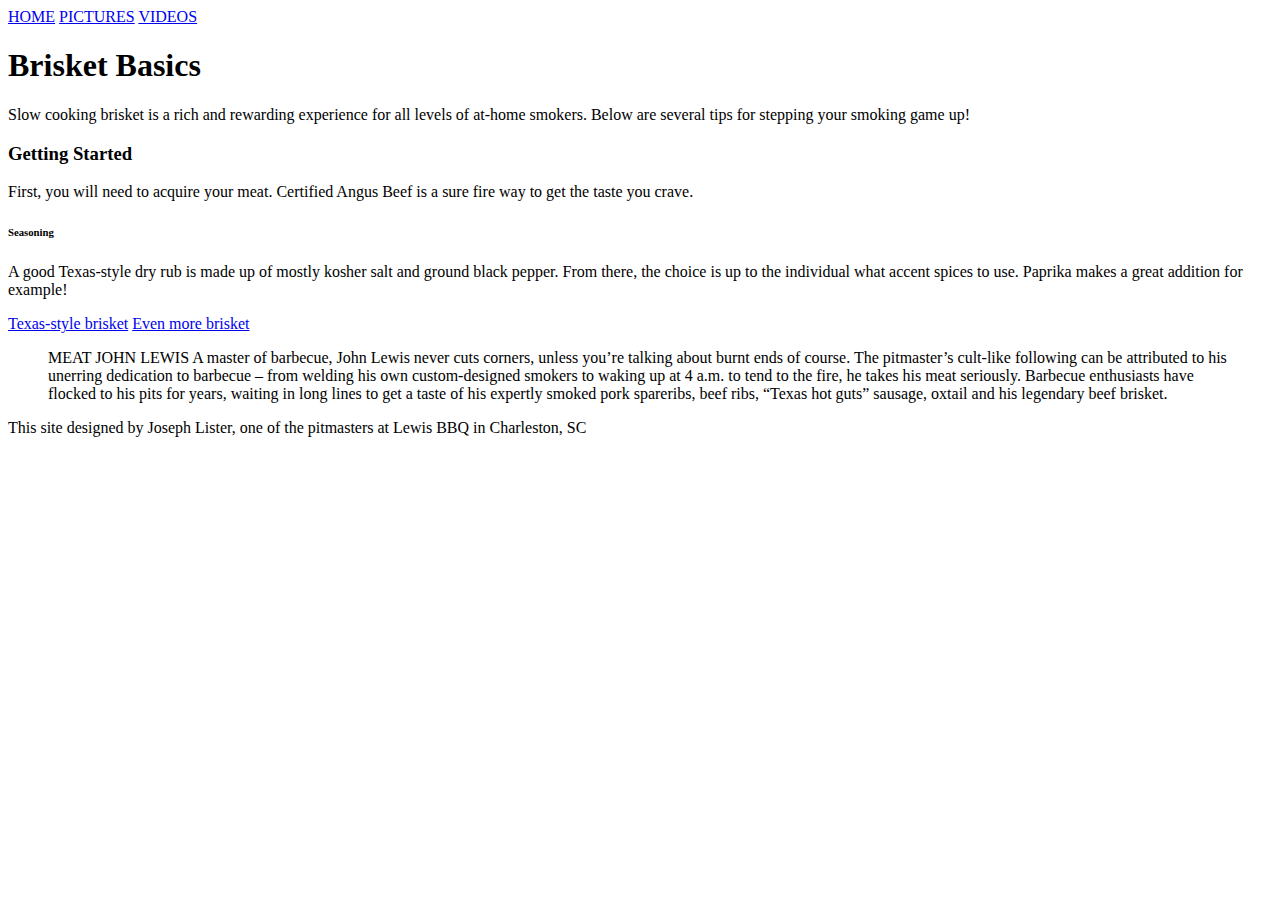
<file: Assignment_1.html>
<!DOCTYPE html>
<html lang="en">
	<head>
		<title> Barbeque Tips and Techniques </title>
		<meta charset="utf-8">
	</head>
	<main>
	<nav>
		<a href="file:///C:/Users/josep/Documents/GitHub/HTML-and-CSS-Projects/Assignment_1.html">HOME</a>
		<a href="file:///C:/Users/josep/Documents/GitHub/HTML-and-CSS-Projects/Brisket.html">PICTURES</a>
		<a href="file:///C:/Users/josep/Documents/GitHub/HTML-and-CSS-Projects/Brisket_Video.html">VIDEOS</a>
	</nav>
		<h1> Brisket Basics </h1>
			<p> Slow cooking brisket is a rich and rewarding experience for all levels of at-home smokers. Below are several tips for stepping your smoking game up! </p>
		<h3> Getting Started </h3>
			<p> First, you will need to acquire your meat. Certified Angus Beef is a sure fire way to get the taste you crave. </p>
		<h6> Seasoning </h6>
			<p> A good Texas-style dry rub is made up of mostly kosher salt and ground black pepper. From there, the choice is up to the individual what accent spices to use. Paprika makes a great addition for example! </p>
		<a href="brisket.html">Texas-style brisket</a>
		<a href="https://gardenandgun.com/wp-content/uploads/2019/05/Andrew-Cebulka-3221-1100x733.jpg">Even more brisket<a/>
		<blockquote cite="https://lewisbarbecue.com/story/">
		MEAT JOHN LEWIS A master of barbecue, John Lewis never cuts corners, unless you’re talking about burnt ends of course. The pitmaster’s cult-like following can be attributed to his unerring dedication to barbecue – from welding his own custom-designed smokers to waking up at 4 a.m. to tend to the fire, he takes his meat seriously. Barbecue enthusiasts have flocked to his pits for years, waiting in long lines to get a taste of his expertly smoked pork spareribs, beef ribs, “Texas hot guts” sausage, oxtail and his legendary beef brisket.
		</blockquote>
	</main>
	<footer> This site designed by Joseph Lister, one of the pitmasters at Lewis BBQ in Charleston, SC </footer>
</html>
</file>
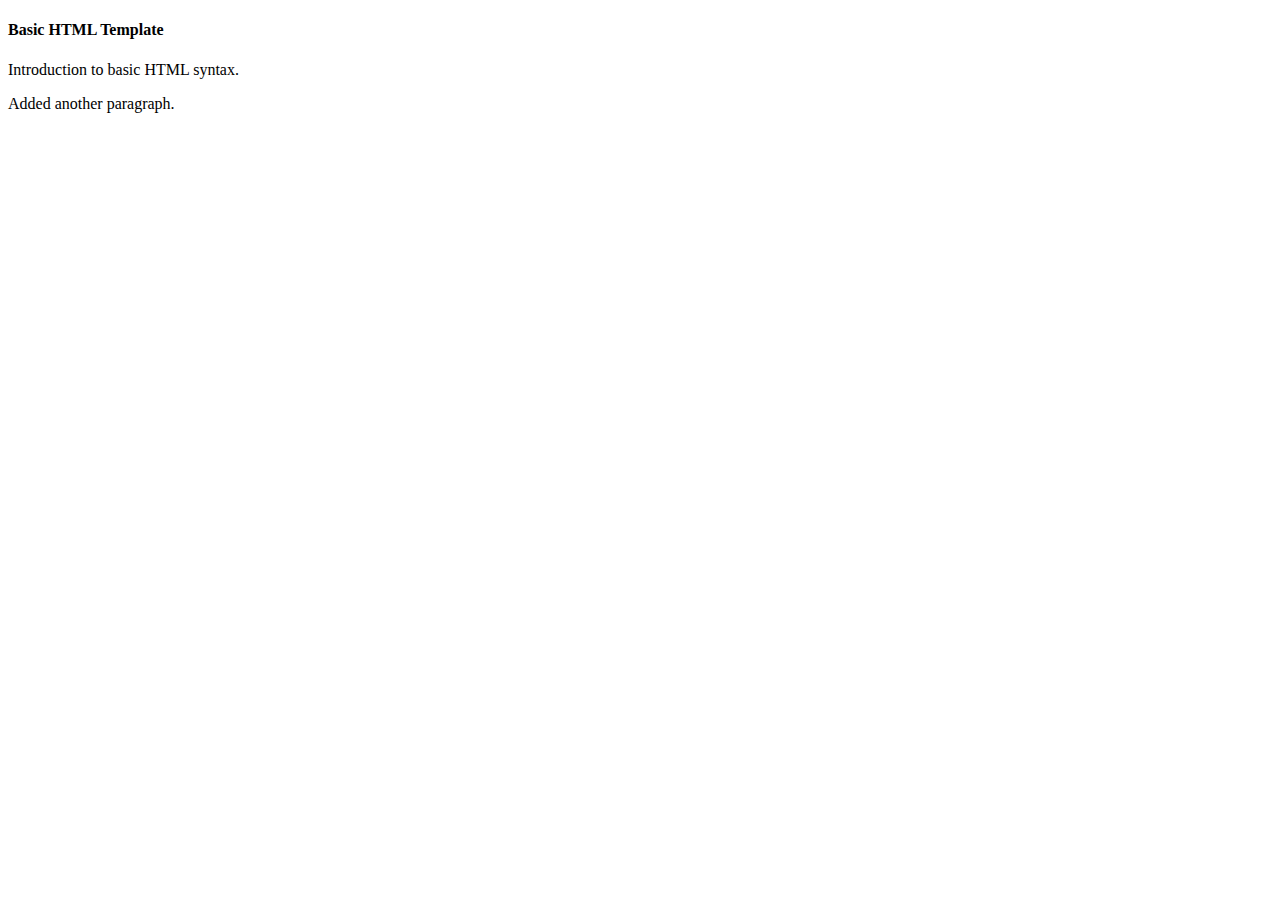
<file: basicHTML.html>
<!DOCTYPE html>
<html lang="en">
	<head>
		<title>Basic HTML</title>
		<meta charset="utf-8">
		<meta name="author" content="Joseph">
	</head>
	<body>
		<header>
			<h4>Basic HTML Template</h4>
		</header>
		<p>Introduction to basic HTML syntax.</p>
		<p>Added another paragraph.</p>
	</body>
</html>
</file>
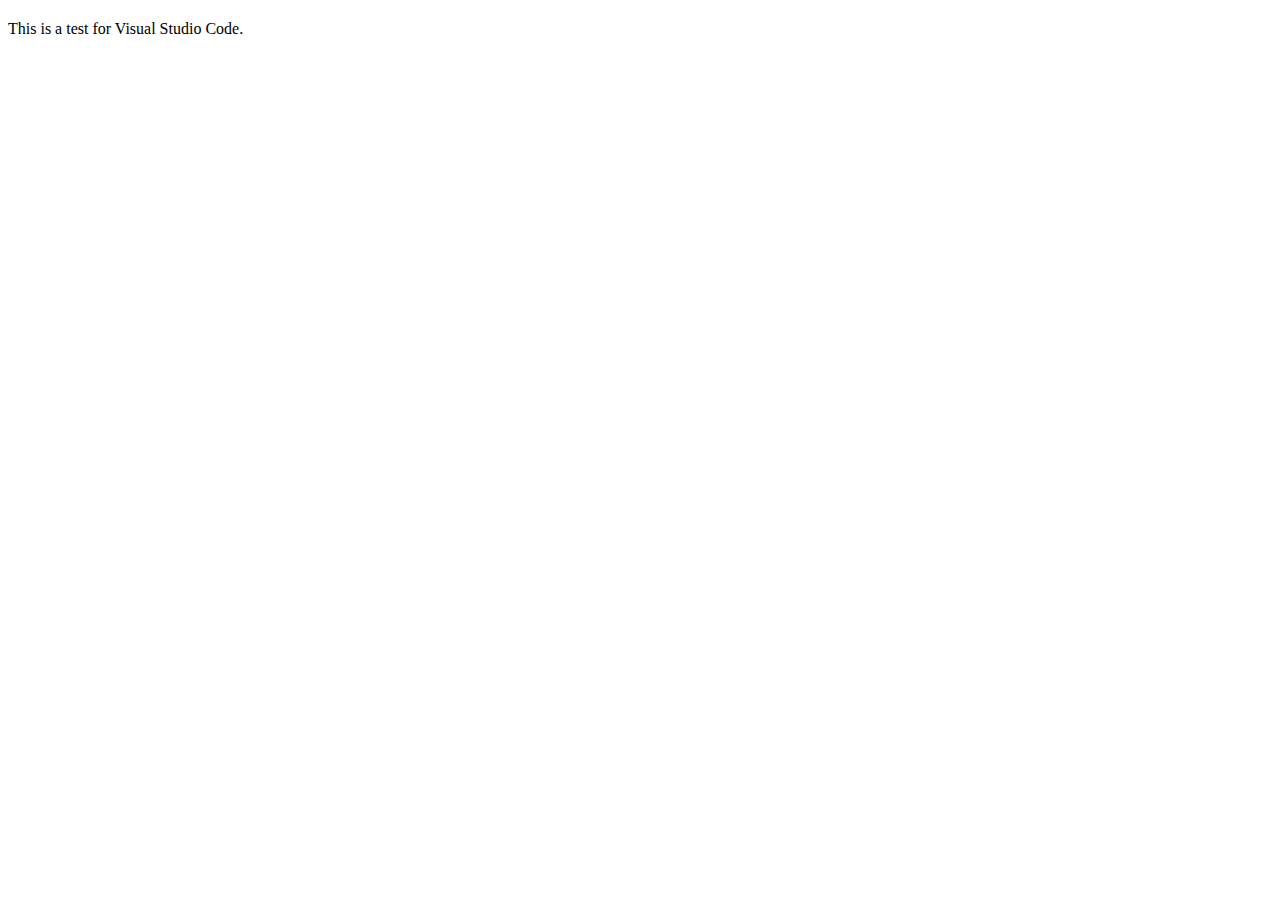
<file: Visual_Studio_Test_1.html>
<!DOCTYPE html>
<html lang="en">
	<head>
		<title>Visual Code Test</title>
		<meta charset="utf-8">
		<meta name="author" content="Joseph">
	</head>
	<body>
		<header>
			<h2></h2>
		</header>
		<p>This is a test for Visual Studio Code.</p>
	</body>
</html>
</file>
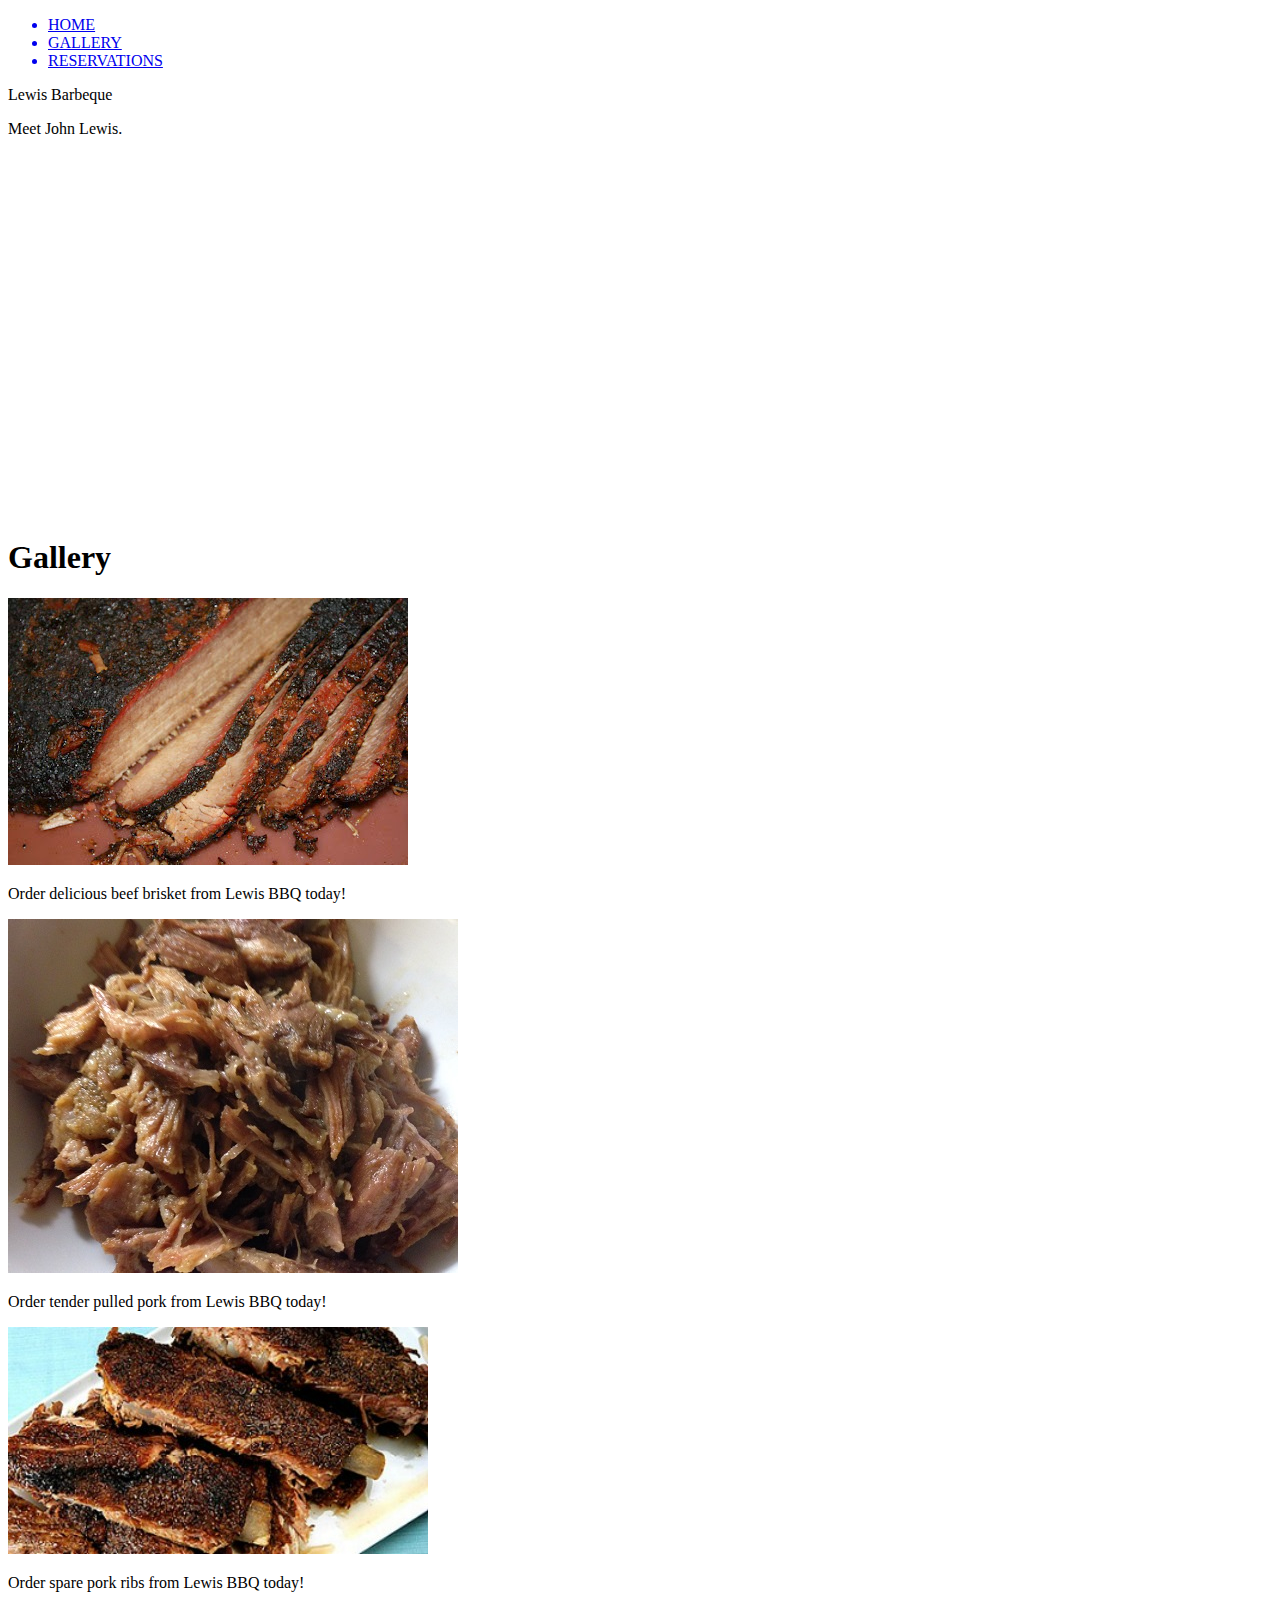
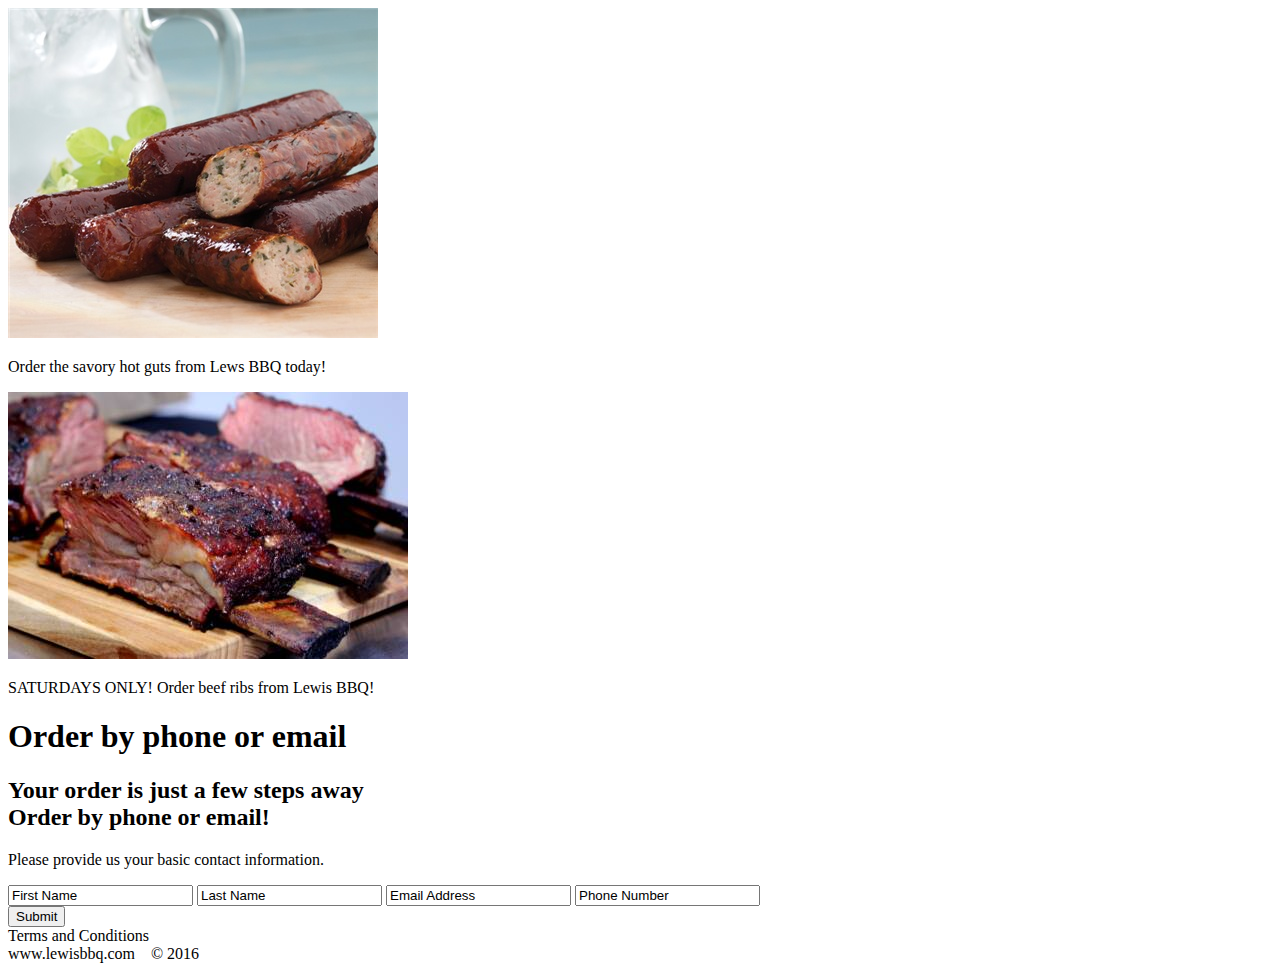
<file: One Page Website/One_Page_Website.html>
<!DOCTYPE HTML>
<html lang="en">
	<head>
		<meta charset="utf-8">
		<title>Lewis Barbeque</title>
	</head>
	<body>

		<!-- NAV -->
		<div>
			<div>
				<ul>
					<a href="#home" id="link"><li>HOME</li></a>
					<a href="#gallery" id="link"><li>GALLERY</li></a>
					<a href="#contact" id="link"><li>RESERVATIONS</li></a>
				</ul>
			</div>
		</div>
		<!-- END NAV -->

		<!-- HOME -->
		<div id="home">
			<div>
				<div>
					<span>Lewis Barbeque</span>
					<p>Meet John Lewis.</p>
					<iframe width="591" height="360" src="https://www.youtube.com/embed/yfgHbwZgl-E" title="YouTube video player" frameborder="0" allow="accelerometer; autoplay; clipboard-write; encrypted-media; gyroscope; picture-in-picture" allowfullscreen></iframe>
				</div>
			</div>
		</div>
		<!-- END HOME -->

		<!-- GALLERY -->
		<section>
			<div id="gallery">
				<h1>Gallery</h1>
				<div>

					<!-- PHOTO-CONTAINER 1 -->
					<div>
						<div>
							<img src=".\Images\Brisket_Image.jpg" alt="Brisket from Lewis BBQ">
							<div>
								<p>Order delicious beef brisket from Lewis BBQ today!</p>
							</div>
						</div>
					</div>
					<!-- END PHOTO-CONTAINER 1 -->

					<!-- PHOTO-CONTAINER 2 -->
					<div>
						<div>
							<img src=".\Images\Pork_Shoulder_Image.jpg" alt="Pulled pork sandwich from Lewis BBQ">
							<div>
								<p>Order tender pulled pork from Lewis BBQ today!</p>
							</div>
						</div>
					</div>
					<!-- END PHOTO-CONTAINER 2 -->

					<!-- PHOTO-CONTAINER 3 -->
					<div>
						<div>
							<img src=".\Images\Pork_Ribs_Image.jpg" alt="Pork ribs from Lewis BBQ">
							<div>
								<p>Order spare pork ribs from Lewis BBQ today!</p>
							</div>
						</div>
					</div>
					<!-- END PHOTO-CONTAINER 3 -->

					<!-- PHOTO-CONTAINER 4 -->
					<div>
						<div>
							<img src=".\Images\Sausage_Image.jpg" alt="Hot guts from Lewis BBQ">
							<div>
								<p>Order the savory hot guts from Lews BBQ today!</p>
							</div>
						</div>
					</div>
					<!-- END PHOTO-CONTAINER 4 -->

					<!-- PHOTO-CONTAINER 5 -->
					<div>
						<div>
							<img src=".\Images\Beef_Rib_Image.jpg" alt="Beef Ribs from Lewis BBQ">
							<div>
								<p>SATURDAYS ONLY! Order beef ribs from Lewis BBQ!</p>
							</div>
						</div>
					</div>
					<!-- END PHOTO-CONTAINER 5 -->

				</div>
			</div>
		</section>
		<!-- END GALLERY -->

		<!-- RSVP -->
		<section>
			<div id="contact">
				<div>
					<h1>Order by phone or email</h1>
					<div>
						<h2><span>Your order is just a few steps away</span>
							<br />Order by phone or email!
						</h2>
						<p>
							Please provide us your basic contact information.
						</p>
						<div>
							<form action="" method="post">
								<input class="rsvp" type="text" value="First Name">
								<input class="rsvp" type="text" value="Last Name">
								<input class="rsvp" type="text" value="Email Address">
								<input class="rsvp" type="text" value="Phone Number">
								<div>
									<input type="submit" value="Submit">
								</div>
								<div class="form-spacer">
									<label class="terms">Terms and Conditions</label>
								</div>
							</form>
						</div>
					</div>
				</div>
			</div>
		</section>
		<!-- END RSVP -->

		<!-- FOOTER -->
		<div>
			www.lewisbbq.com &nbsp;&nbsp; &copy; 2016
		</div>
		<!-- END FOOTER -->

	</body>
</html>
</file>
